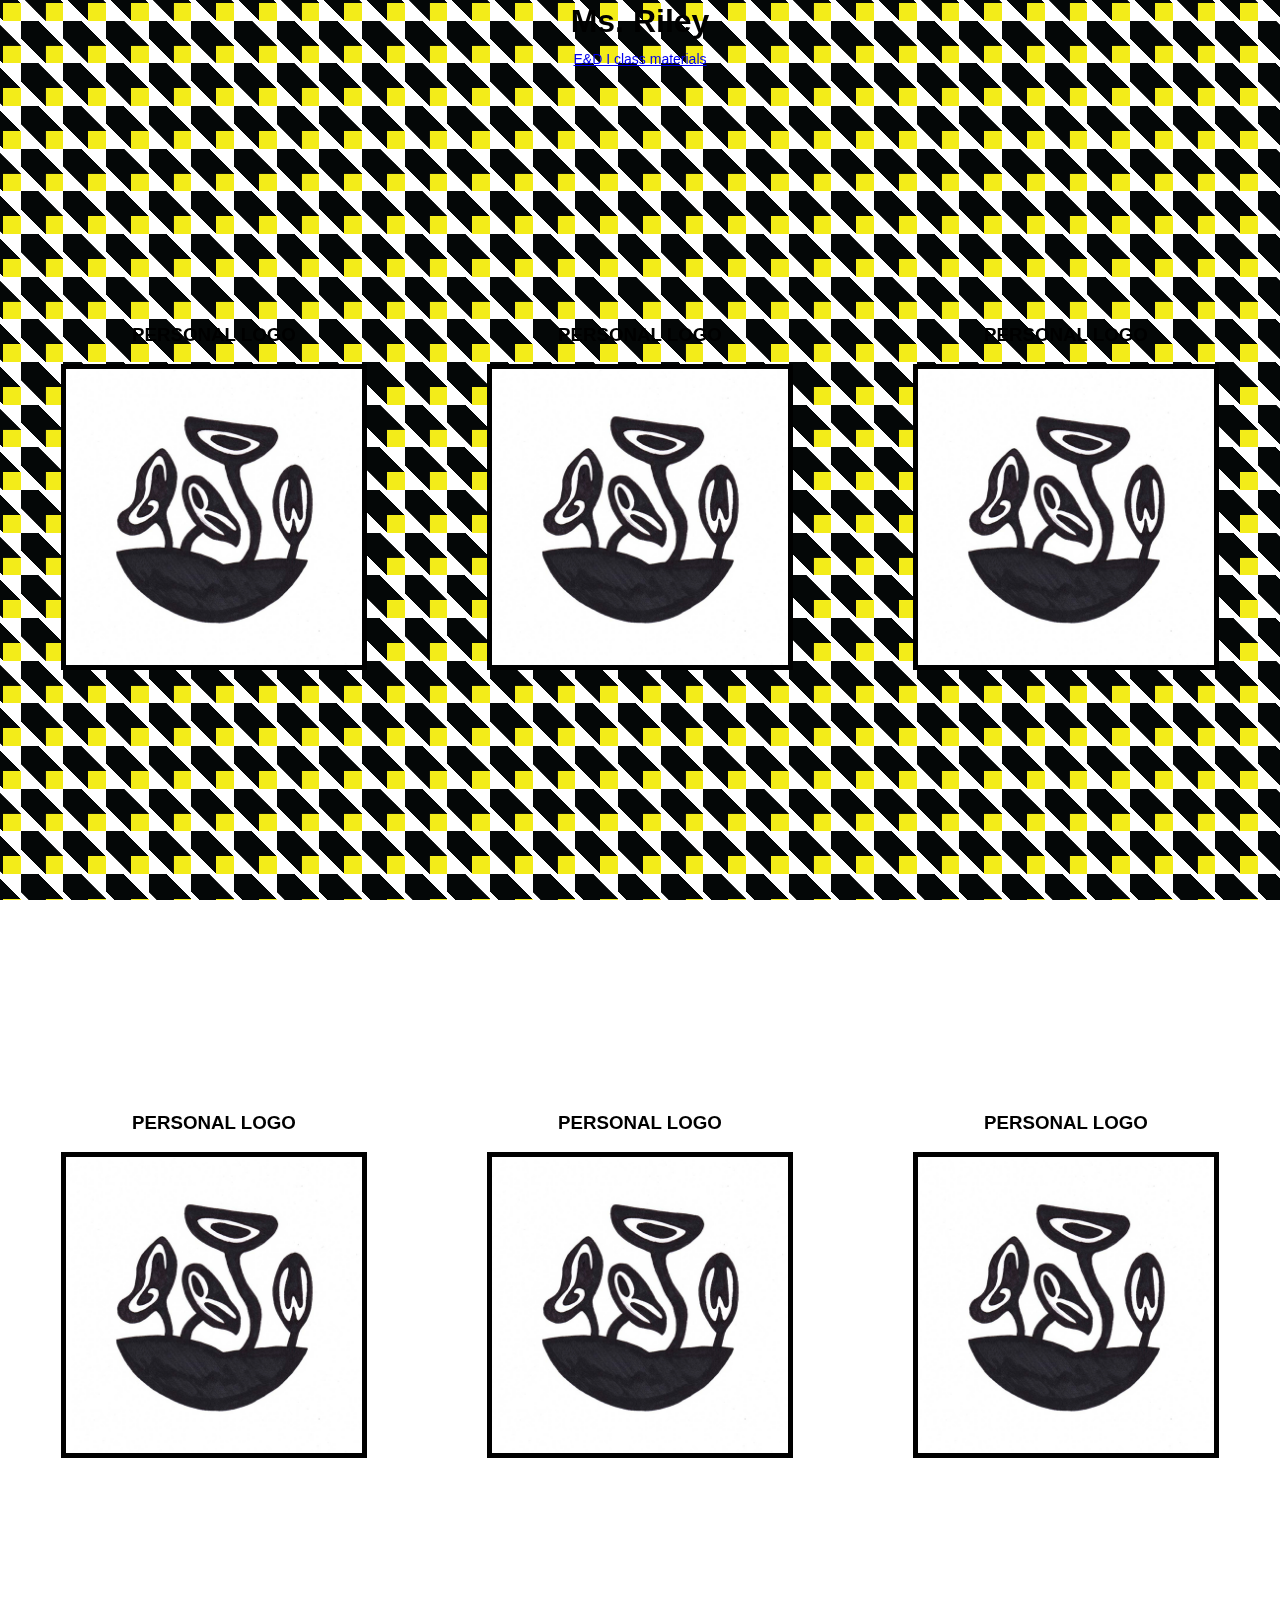
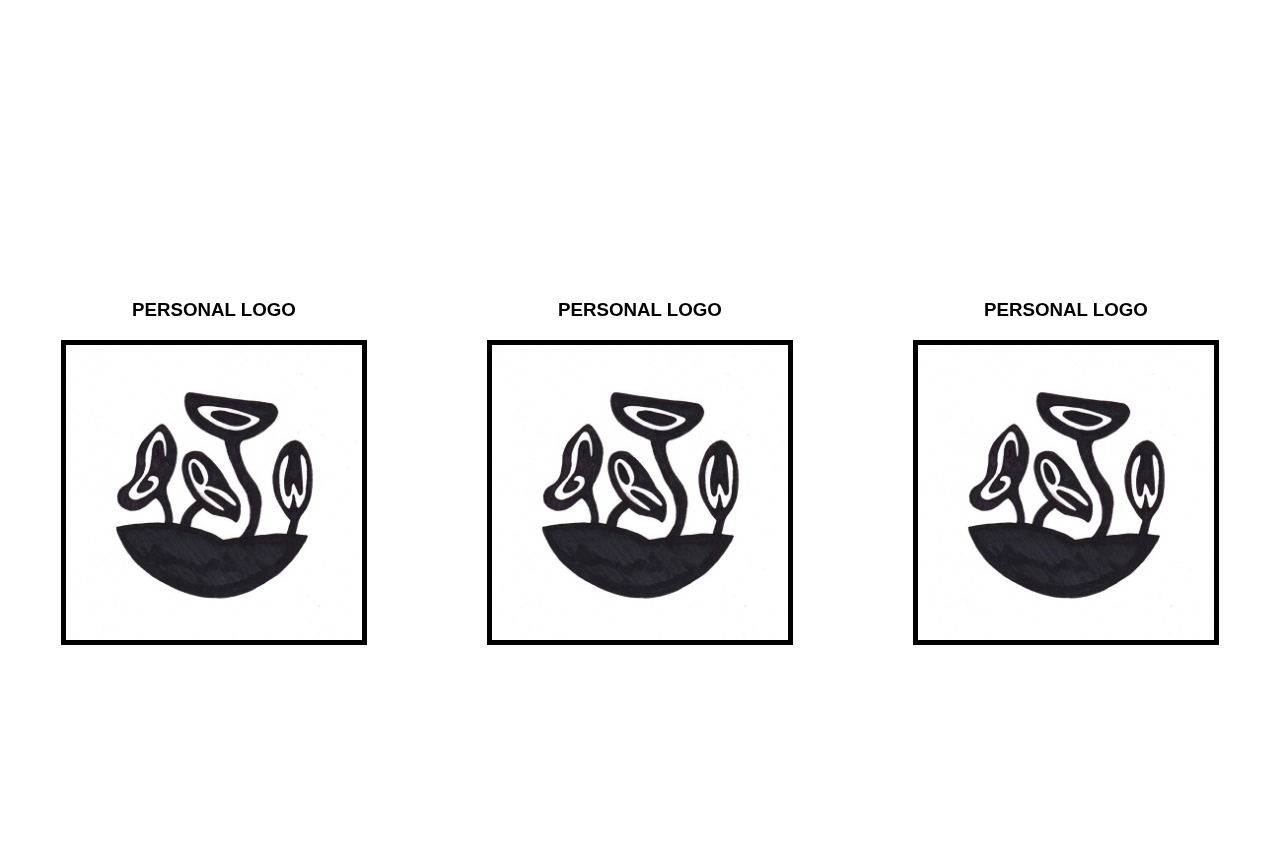
<file: index.html>
<!DOCTYPE html><html lang="en"><head>
    <script src="p5.js"></script>
    <script src="p5.sound.min.js"></script>
    <link rel="stylesheet" type="text/css" href="style.css">
    <meta charset="utf-8">
  </head>
  <title>|~E. Riley E+D I~|</title>
  <body>

    <h1> Ms. Riley </h1>
    <p>
    <a href="https://github.com/eeriley99/EDI_2223">
      E&D I class materials
    </a>
    </p>


    <script src="sketch.js"></script>

    <table>

      <tr>
        <td>
          <h3> PERSONAL LOGO</h3>
          <a href = "Logo/LogoReflection.html">
            <img src = 'Logo/RileyLogoFinal.jpg' width=70%>
          </a>
        </td>

        <td>
          <h3> PERSONAL LOGO</h3>
          <a href = "Logo/LogoReflection.html">
            <img src = 'Logo/RileyLogoFinal.jpg' width=70%>
          </a>
        </td>

        <td>
          <h3> PERSONAL LOGO</h3>
          <a href = "Logo/LogoReflection.html">
            <img src = 'Logo/RileyLogoFinal.jpg' width=70%>
          </a>
        </td>

      </tr>

      <tr>
        <td>
          <h3> PERSONAL LOGO</h3>
          <a href = "Logo/LogoReflection.html">
            <img src = 'Logo/RileyLogoFinal.jpg' width=70%>
          </a>
        </td>

        <td>
          <h3> PERSONAL LOGO</h3>
          <a href = "Logo/LogoReflection.html">
            <img src = 'Logo/RileyLogoFinal.jpg' width=70%>
          </a>
        </td>

        <td>
          <h3> PERSONAL LOGO</h3>
          <a href = "Logo/LogoReflection.html">
            <img src = 'Logo/RileyLogoFinal.jpg' width=70%>
          </a>
        </td>
      </tr>

      <tr>
        <td>
          <h3> PERSONAL LOGO</h3>
          <a href = "Logo/LogoReflection.html">
            <img src = 'Logo/RileyLogoFinal.jpg' width=70%>
          </a>
        </td>

        <td>
          <h3> PERSONAL LOGO</h3>
          <a href = "Logo/LogoReflection.html">
            <img src = 'Logo/RileyLogoFinal.jpg' width=70%>
          </a>
        </td>

        <td>
          <h3> PERSONAL LOGO</h3>
          <a href = "Logo/LogoReflection.html">
            <img src = 'Logo/RileyLogoFinal.jpg' width=70%>
          </a>
        </td>
      </tr>

    </table>

  </body>
</html>
</file>
<file: style.css>
html, body {
  margin: 0;
  padding: 0;
  font-family:'Roboto', sans-serif;
  background-color: rgb(255, 255, 255);
}

canvas {
  display: block;
  z-index: -1;
}

img {
  border: 5px solid #000;
}

h2{
  position: absolute;
}


h1{
  color: black;
     position: absolute;
     left: 50%;
     transform: translateX(-50%) translateY(-50%);
     text-align: center;
     top: 0%;
}

p{
    position: absolute;
    font-size: 0.875em;
    left: 50%;
    transform: translateX(-50%) translateY(-50%);
    text-align:center;
    top: 5%;
}

table{
  position: absolute;
  z-index: 1;
  width:100%;
  top: 10%;

}

td {
    width: 33vw;
    height: 33vw;
    vertical-align: baseline;
    padding-top:10px;
    text-align:center;

    &:after, &:before {
        content: '';

        display: block;
        padding-bottom: calc(50% - 0.5em);
    }
}

.container{
  position: relative;
}

.project {
  position: absolute;
  width:50%;
  float: left;

  left: 0px;
  top: 0px;
  z-index: 1;
}
</file>
